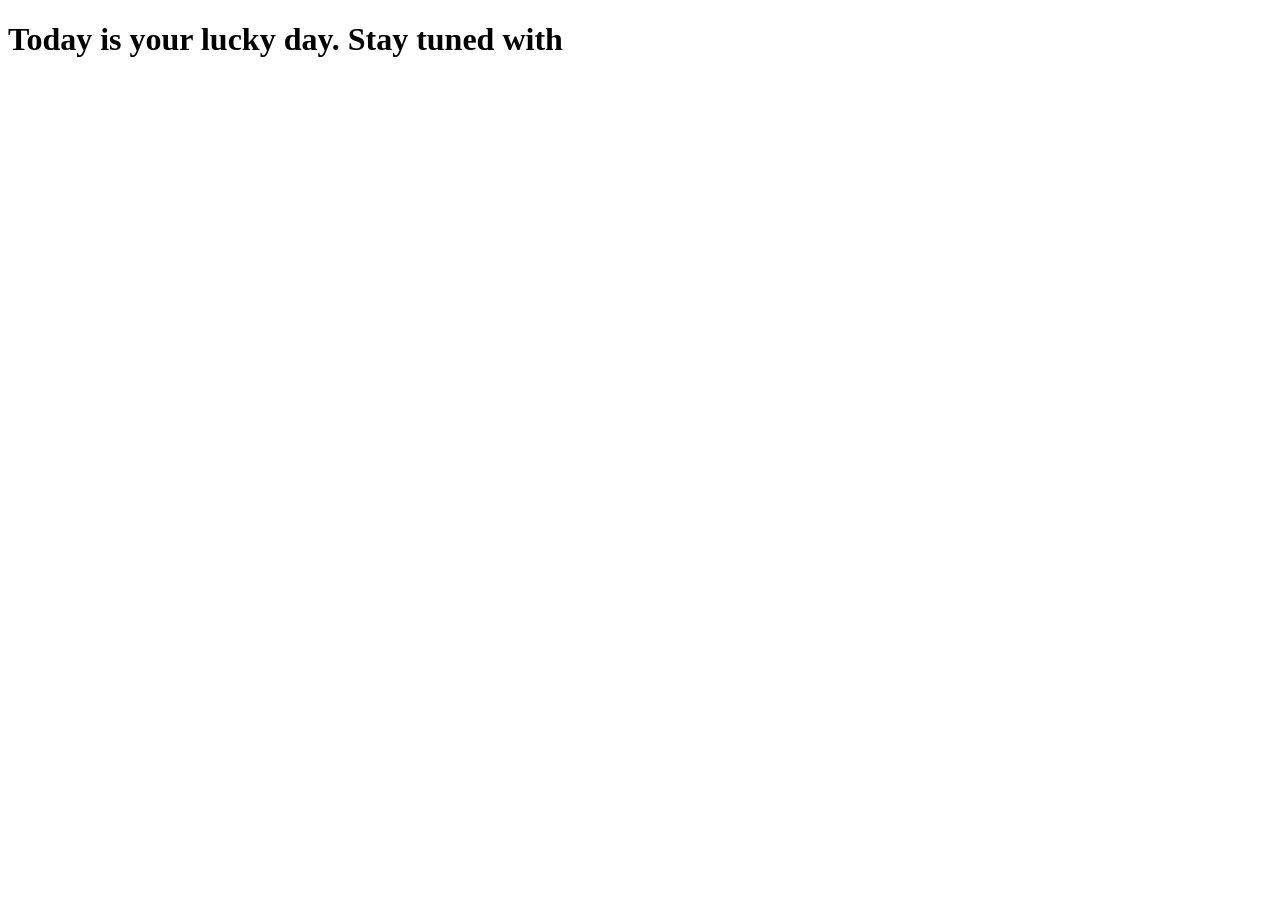
<file: src/main/resources/templates/index.html>
<!DOCTYPE html>
<html lang="en">
<head>
    <meta charset="UTF-8">
    <title>Coding Factory</title>

</head>
<body>
    <div th:replace="header :: navbar"></div>
    <h1>Today is your lucky day. Stay tuned with <span th:text="${cf}"></span></h1>
</body>
</html>
</file>
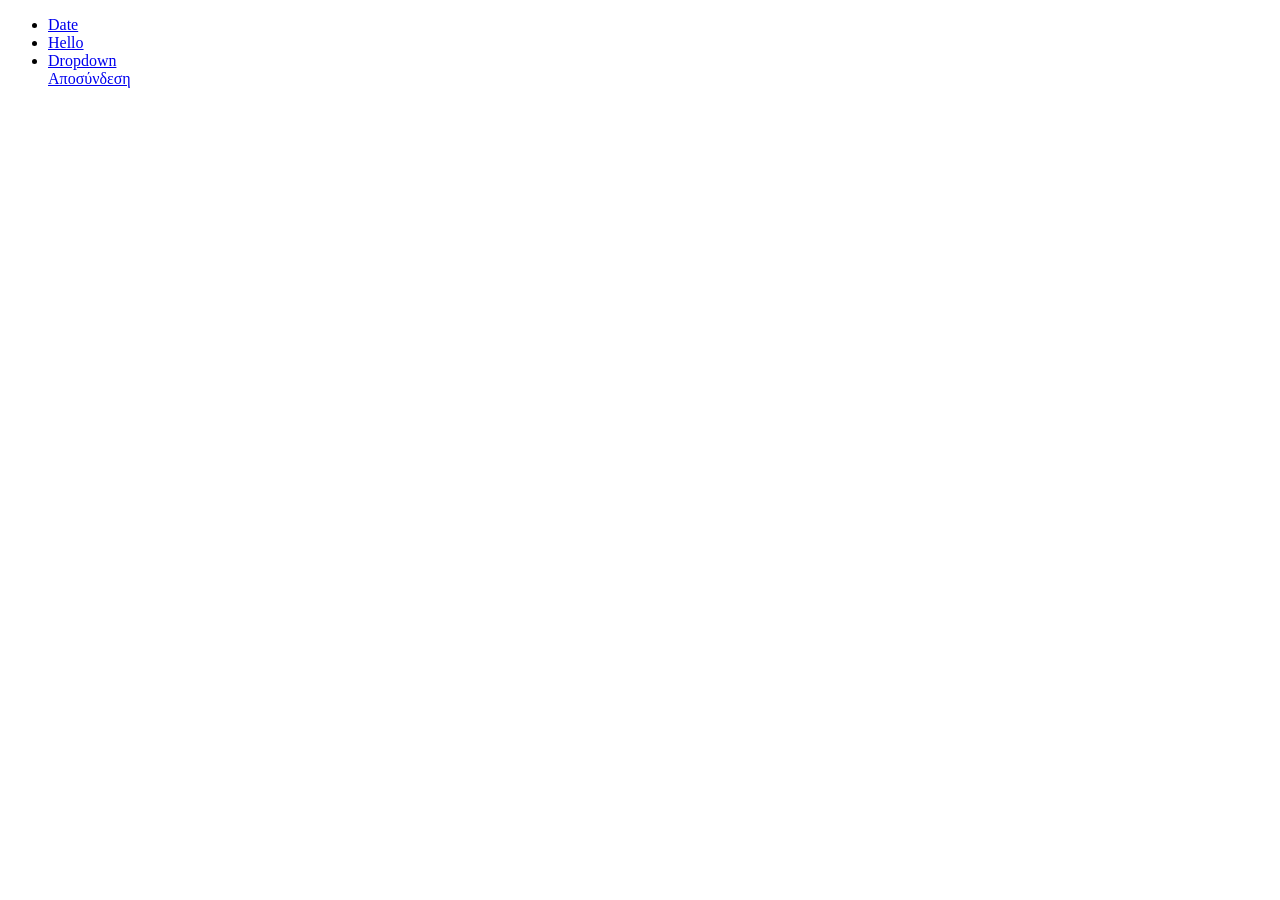
<file: src/main/resources/templates/header.html>
<!DOCTYPE html>
<html lang="en">
<head>
    <meta charset="UTF-8">
    <title>Title</title>
</head>
<body>
    <div th:fragment="navbar">
        <ul class="nav">
            <li><a href="/hello/current-date" th:classappend="${pageName == 'current-date' ? 'active' : ''}">Date</a></li>
            <li><a href="/hello/cf" th:classappend="${pageName == 'cf' ? 'active' : ''}">Hello</a></li>
            <li class="dropdown right"><a href="javascript:void(0)" class="dropbtn">Dropdown</a></li>
                <div class="dropdown-content right-aligned">
                    <a href="/logout">Αποσύνδεση</a> <!--/logout controller which is not created at the moment-->
                </div>
        </ul>
    </div>
</body>
</html>
</file>
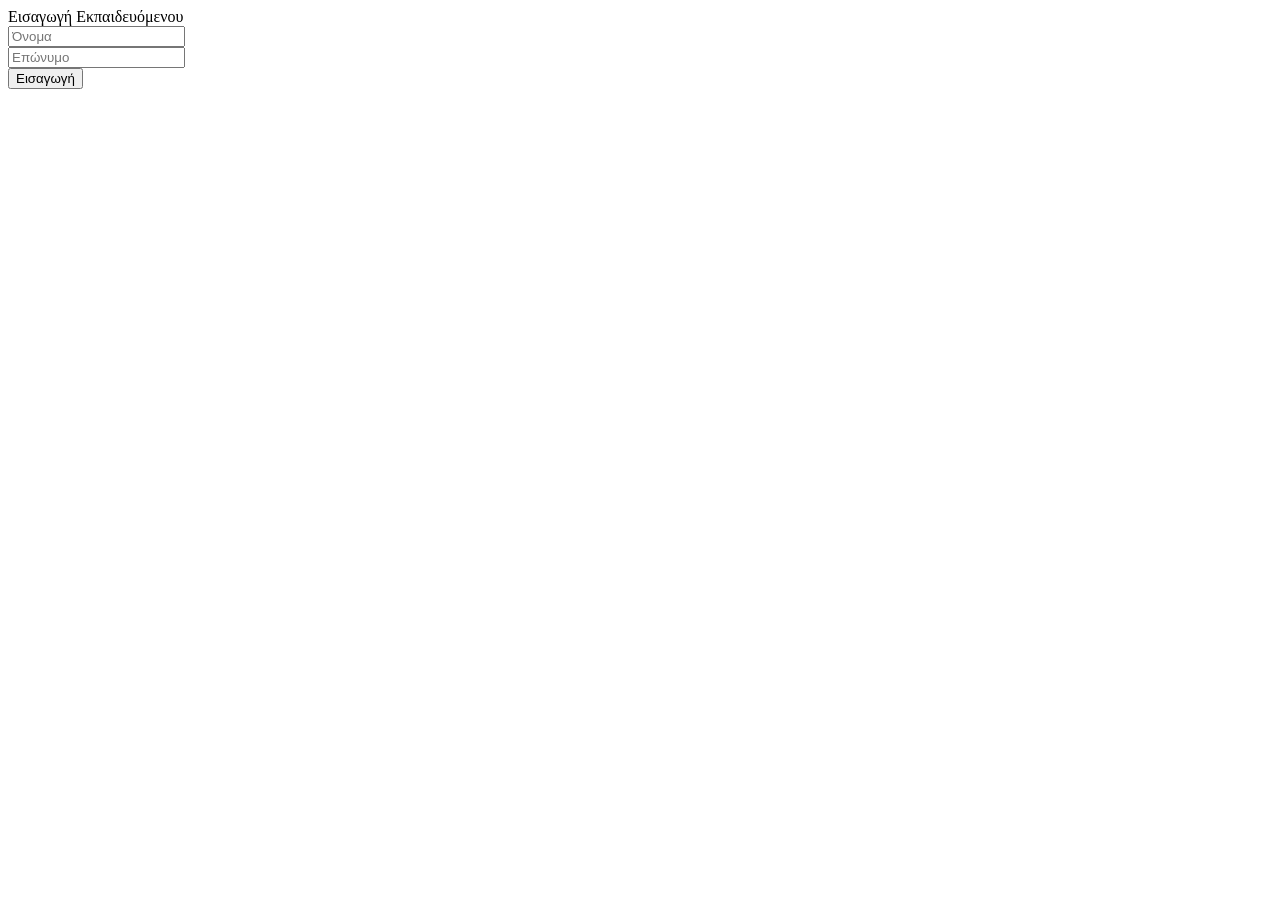
<file: src/main/resources/templates/students/insert.html>
<!DOCTYPE html>
<html lang="en">
<head>
    <meta charset="UTF-8">
    <title>Εισαγωγή Εκπαιδευόμενου</title>
</head>
<body>
    <div th:object="${studentInsertDTO}">

        <form method="POST">

            <div>
                <span>Εισαγωγή Εκπαιδευόμενου</span>
            </div>
            <div>
                <input type="text" placeholder="Όνομα" name="firstname" th:field="*{firstname}">
            </div>
            <div>
                <input type="text" placeholder="Επώνυμο" name="lastname" th:field="*{lastname}">
            </div>
            <div>
                <input type="submit" value="Εισαγωγή">
            </div>
        </form>
    </div>
</body>
</html>
</file>
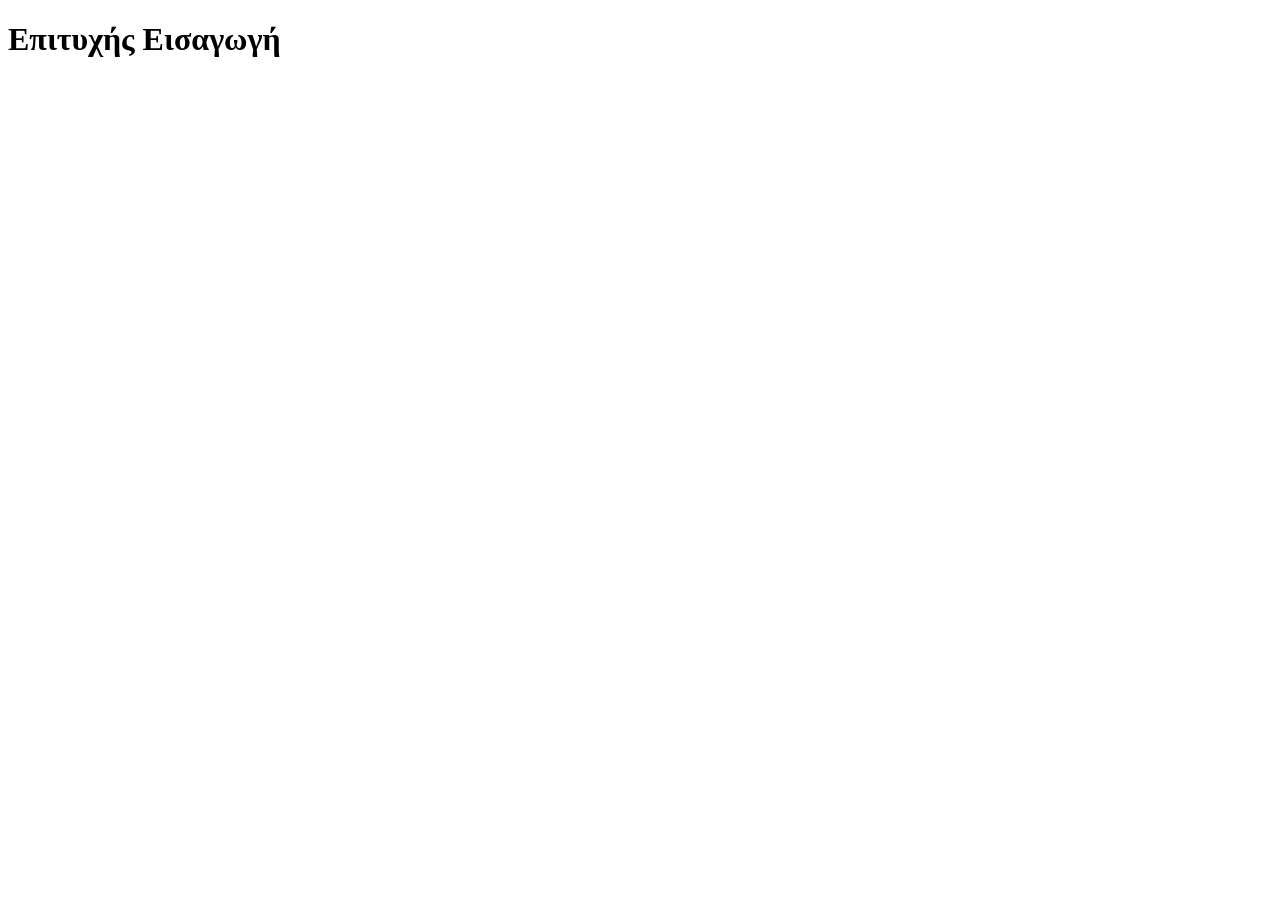
<file: src/main/resources/templates/students/success.html>
<!DOCTYPE html>
<html lang="en">
<head>
    <meta charset="UTF-8">
    <title>Εισαγωγή</title>
</head>
<body>
    <h1>Επιτυχής Εισαγωγή</h1>
    <p th:text="${dto.firstname}"></p>
    <p th:text="${dto.lastname}"></p>

</body>
</html>
</file>
